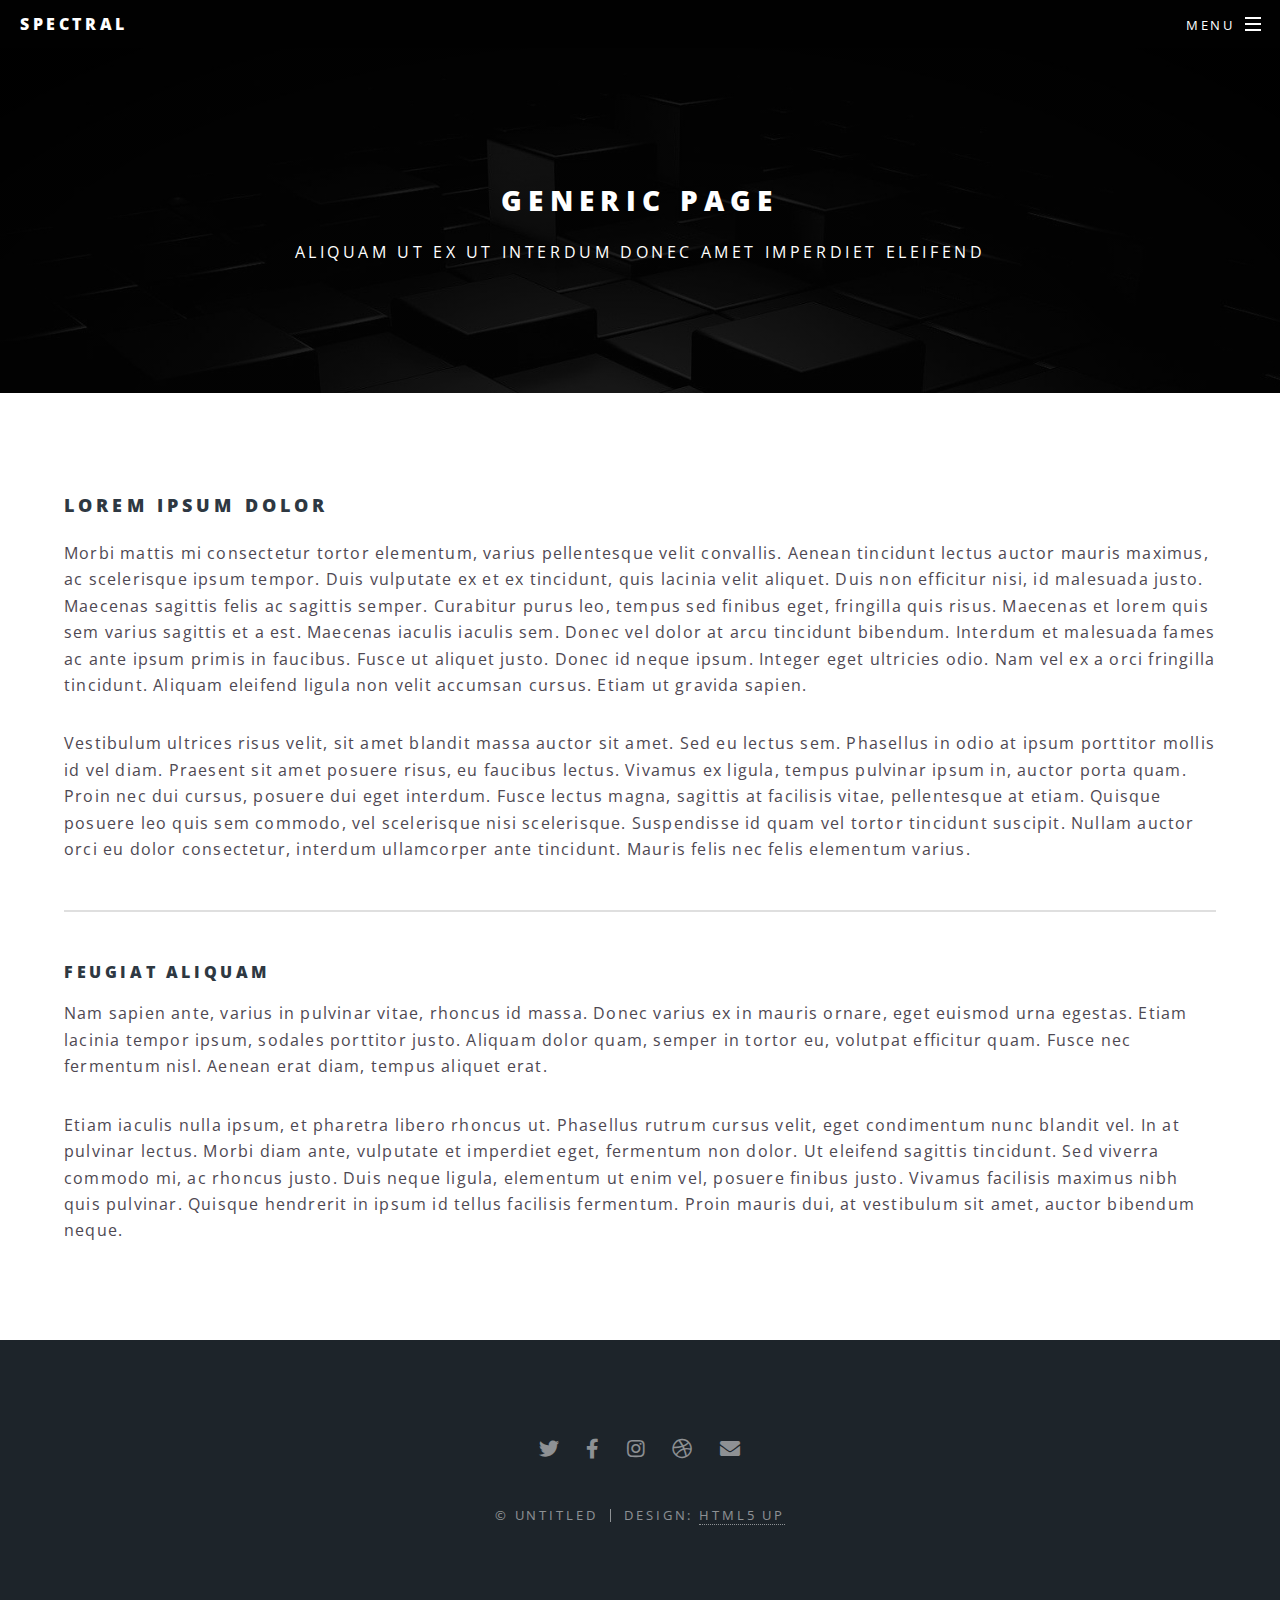
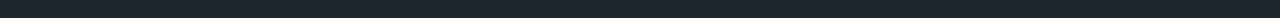
<file: generic.html>
<!DOCTYPE HTML>
<!--
	Spectral by HTML5 UP
	html5up.net | @ajlkn
	Free for personal and commercial use under the CCA 3.0 license (html5up.net/license)
-->
<html>
	<head>
		<title>Generic - Spectral by HTML5 UP</title>
		<meta charset="utf-8" />
		<meta name="viewport" content="width=device-width, initial-scale=1, user-scalable=no" />
		<link rel="stylesheet" href="assets/css/main.css" />
		<noscript><link rel="stylesheet" href="assets/css/noscript.css" /></noscript>
	</head>
	<body class="is-preload">

		<!-- Page Wrapper -->
			<div id="page-wrapper">

				<!-- Header -->
					<header id="header">
						<h1><a href="index.html">Spectral</a></h1>
						<nav id="nav">
							<ul>
								<li class="special">
									<a href="#menu" class="menuToggle"><span>Menu</span></a>
									<div id="menu">
										<ul>
											<li><a href="index.html">Home</a></li>
											<li><a href="generic.html">Generic</a></li>
											<li><a href="elements.html">Elements</a></li>
											<li><a href="#">Sign Up</a></li>
											<li><a href="#">Log In</a></li>
										</ul>
									</div>
								</li>
							</ul>
						</nav>
					</header>

				<!-- Main -->
					<article id="main">
						<header>
							<h2>Generic Page</h2>
							<p>Aliquam ut ex ut interdum donec amet imperdiet eleifend</p>
						</header>
						<section class="wrapper style5">
							<div class="inner">

								<h3>Lorem ipsum dolor</h3>
								<p>Morbi mattis mi consectetur tortor elementum, varius pellentesque velit convallis. Aenean tincidunt lectus auctor mauris maximus, ac scelerisque ipsum tempor. Duis vulputate ex et ex tincidunt, quis lacinia velit aliquet. Duis non efficitur nisi, id malesuada justo. Maecenas sagittis felis ac sagittis semper. Curabitur purus leo, tempus sed finibus eget, fringilla quis risus. Maecenas et lorem quis sem varius sagittis et a est. Maecenas iaculis iaculis sem. Donec vel dolor at arcu tincidunt bibendum. Interdum et malesuada fames ac ante ipsum primis in faucibus. Fusce ut aliquet justo. Donec id neque ipsum. Integer eget ultricies odio. Nam vel ex a orci fringilla tincidunt. Aliquam eleifend ligula non velit accumsan cursus. Etiam ut gravida sapien.</p>

								<p>Vestibulum ultrices risus velit, sit amet blandit massa auctor sit amet. Sed eu lectus sem. Phasellus in odio at ipsum porttitor mollis id vel diam. Praesent sit amet posuere risus, eu faucibus lectus. Vivamus ex ligula, tempus pulvinar ipsum in, auctor porta quam. Proin nec dui cursus, posuere dui eget interdum. Fusce lectus magna, sagittis at facilisis vitae, pellentesque at etiam. Quisque posuere leo quis sem commodo, vel scelerisque nisi scelerisque. Suspendisse id quam vel tortor tincidunt suscipit. Nullam auctor orci eu dolor consectetur, interdum ullamcorper ante tincidunt. Mauris felis nec felis elementum varius.</p>

								<hr />

								<h4>Feugiat aliquam</h4>
								<p>Nam sapien ante, varius in pulvinar vitae, rhoncus id massa. Donec varius ex in mauris ornare, eget euismod urna egestas. Etiam lacinia tempor ipsum, sodales porttitor justo. Aliquam dolor quam, semper in tortor eu, volutpat efficitur quam. Fusce nec fermentum nisl. Aenean erat diam, tempus aliquet erat.</p>

								<p>Etiam iaculis nulla ipsum, et pharetra libero rhoncus ut. Phasellus rutrum cursus velit, eget condimentum nunc blandit vel. In at pulvinar lectus. Morbi diam ante, vulputate et imperdiet eget, fermentum non dolor. Ut eleifend sagittis tincidunt. Sed viverra commodo mi, ac rhoncus justo. Duis neque ligula, elementum ut enim vel, posuere finibus justo. Vivamus facilisis maximus nibh quis pulvinar. Quisque hendrerit in ipsum id tellus facilisis fermentum. Proin mauris dui, at vestibulum sit amet, auctor bibendum neque.</p>

							</div>
						</section>
					</article>

				<!-- Footer -->
					<footer id="footer">
						<ul class="icons">
							<li><a href="#" class="icon brands fa-twitter"><span class="label">Twitter</span></a></li>
							<li><a href="#" class="icon brands fa-facebook-f"><span class="label">Facebook</span></a></li>
							<li><a href="#" class="icon brands fa-instagram"><span class="label">Instagram</span></a></li>
							<li><a href="#" class="icon brands fa-dribbble"><span class="label">Dribbble</span></a></li>
							<li><a href="#" class="icon solid fa-envelope"><span class="label">Email</span></a></li>
						</ul>
						<ul class="copyright">
							<li>&copy; Untitled</li><li>Design: <a href="http://html5up.net">HTML5 UP</a></li>
						</ul>
					</footer>

			</div>

		<!-- Scripts -->
			<script src="assets/js/jquery.min.js"></script>
			<script src="assets/js/jquery.scrollex.min.js"></script>
			<script src="assets/js/jquery.scrolly.min.js"></script>
			<script src="assets/js/browser.min.js"></script>
			<script src="assets/js/breakpoints.min.js"></script>
			<script src="assets/js/util.js"></script>
			<script src="assets/js/main.js"></script>

	</body>
</html>
</file>
<file: assets/css/noscript.css>
/*
	Spectral by HTML5 UP
	html5up.net | @ajlkn
	Free for personal and commercial use under the CCA 3.0 license (html5up.net/license)
*/

/* Banner */

	body.is-preload #banner h2 {
		-moz-transform: none;
		-webkit-transform: none;
		-ms-transform: none;
		transform: none;
		opacity: 1;
	}

		body.is-preload #banner h2:before, body.is-preload #banner h2:after {
			width: 100%;
		}

	body.is-preload #banner .more {
		-moz-transform: none;
		-webkit-transform: none;
		-ms-transform: none;
		transform: none;
		opacity: 1;
	}

	body.is-preload #banner:after {
		opacity: 0;
	}
</file>
<file: assets/css/main.css>
@import url(fontawesome-all.min.css);
@import url("https://fonts.googleapis.com/css?family=Open+Sans:400,400italic,600,600italic,800,800italic");

/*
	Spectral by HTML5 UP
	html5up.net | @ajlkn
	Free for personal and commercial use under the CCA 3.0 license (html5up.net/license)
*/

html, body, div, span, applet, object,
iframe, h1, h2, h3, h4, h5, h6, p, blockquote,
pre, a, abbr, acronym, address, big, cite,
code, del, dfn, em, img, ins, kbd, q, s, samp,
small, strike, strong, sub, sup, tt, var, b,
u, i, center, dl, dt, dd, ol, ul, li, fieldset,
form, label, legend, table, caption, tbody,
tfoot, thead, tr, th, td, article, aside,
canvas, details, embed, figure, figcaption,
footer, header, hgroup, menu, nav, output, ruby,
section, summary, time, mark, audio, video {
	margin: 0;
	padding: 0;
	border: 0;
	font-size: 100%;
	font: inherit;
	vertical-align: baseline;}

article, aside, details, figcaption, figure,
footer, header, hgroup, menu, nav, section {
	display: block;}

body {
	line-height: 1;
}

ol, ul {
	list-style: none;
}

blockquote, q {
	quotes: none;
}

	blockquote:before, blockquote:after, q:before, q:after {
		content: '';
		content: none;
	}

table {
	border-collapse: collapse;
	border-spacing: 0;
}

body {
	-webkit-text-size-adjust: none;
}

mark {
	background-color: transparent;
	color: inherit;
}

input::-moz-focus-inner {
	border: 0;
	padding: 0;
}

input, select, textarea {
	-moz-appearance: none;
	-webkit-appearance: none;
	-ms-appearance: none;
	appearance: none;
}

/* Basic */

	@-ms-viewport {
		width: device-width;
	}

	html {
		box-sizing: border-box;
	}

	*, *:before, *:after {
		box-sizing: inherit;
	}

	body {
		background: #2e3842;
	}

		body.is-preload *, body.is-preload *:before, body.is-preload *:after {
			-moz-animation: none !important;
			-webkit-animation: none !important;
			-ms-animation: none !important;
			animation: none !important;
			-moz-transition: none !important;
			-webkit-transition: none !important;
			-ms-transition: none !important;
			transition: none !important;
		}

	body, input, select, textarea {
		color: #fff;
		font-family: "Open Sans", Helvetica, sans-serif;
		font-size: 15pt;
		font-weight: 400;
		letter-spacing: 0.075em;
		line-height: 1.65em;
	}

		@media screen and (max-width: 1680px) {

			body, input, select, textarea {
				font-size: 13pt;
			}

		}

		@media screen and (max-width: 1280px) {

			body, input, select, textarea {
				font-size: 12pt;
			}

		}

		@media screen and (max-width: 736px) {

			body, input, select, textarea {
				font-size: 11pt;
				letter-spacing: 0.0375em;
			}

		}

	a {
		-moz-transition: color 0.2s ease, border-bottom-color 0.2s ease;
		-webkit-transition: color 0.2s ease, border-bottom-color 0.2s ease;
		-ms-transition: color 0.2s ease, border-bottom-color 0.2s ease;
		transition: color 0.2s ease, border-bottom-color 0.2s ease;
		border-bottom: dotted 1px;
		color: inherit;
		text-decoration: none;
	}

		a:hover {
			border-bottom-color: transparent;
		}

	strong, b {
		color: #fff;
		font-weight: 600;
	}

	em, i {
		font-style: italic;
	}

	p {
		margin: 0 0 2em 0;
	}

	h1, h2, h3, h4, h5, h6 {
		color: #fff;
		font-weight: 800;
		letter-spacing: 0.225em;
		line-height: 1em;
		margin: 0 0 1em 0;
		text-transform: uppercase;
	}

		h1 a, h2 a, h3 a, h4 a, h5 a, h6 a {
			color: inherit;
			text-decoration: none;
		}

	h2 {
		font-size: 1.35em;
		line-height: 1.75em;
	}

		@media screen and (max-width: 736px) {

			h2 {
				font-size: 1.1em;
				line-height: 1.65em;
			}

		}

	h3 {
		font-size: 1.15em;
		line-height: 1.75em;
	}

		@media screen and (max-width: 736px) {

			h3 {
				font-size: 1em;
				line-height: 1.65em;
			}

		}

	h4 {
		font-size: 1em;
		line-height: 1.5em;
	}

	h5 {
		font-size: 0.8em;
		line-height: 1.5em;
	}

	h6 {
		font-size: 0.7em;
		line-height: 1.5em;
	}

	sub {
		font-size: 0.8em;
		position: relative;
		top: 0.5em;
	}

	sup {
		font-size: 0.8em;
		position: relative;
		top: -0.5em;
	}

	hr {
		border: 0;
		border-bottom: solid 2px #fff;
		margin: 3em 0;
	}

		hr.major {
			margin: 4.5em 0;
		}

	blockquote {
		border-left: solid 4px #fff;
		font-style: italic;
		margin: 0 0 2em 0;
		padding: 0.5em 0 0.5em 2em;
	}

	code {
		background: rgba(144, 144, 144, 0.25);
		border-radius: 3px;
		font-family: "Courier New", monospace;
		font-size: 0.9em;
		letter-spacing: 0;
		margin: 0 0.25em;
		padding: 0.25em 0.65em;
	}

	pre {
		-webkit-overflow-scrolling: touch;
		font-family: "Courier New", monospace;
		font-size: 0.9em;
		margin: 0 0 2em 0;
	}

		pre code {
			display: block;
			line-height: 1.75em;
			padding: 1em 1.5em;
			overflow-x: auto;
		}

	.align-left {
		text-align: left;
	}

	.align-center {
		text-align: center;
	}

	.align-right {
		text-align: right;
	}

/* Row */

	.row {
		display: flex;
		flex-wrap: wrap;
		box-sizing: border-box;
		align-items: stretch;
	}

		.row > * {
			box-sizing: border-box;
		}

		.row.gtr-uniform > * > :last-child {
			margin-bottom: 0;
		}

		.row.aln-left {
			justify-content: flex-start;
		}

		.row.aln-center {
			justify-content: center;
		}

		.row.aln-right {
			justify-content: flex-end;
		}

		.row.aln-top {
			align-items: flex-start;
		}

		.row.aln-middle {
			align-items: center;
		}

		.row.aln-bottom {
			align-items: flex-end;
		}

		.row > .imp {
			order: -1;
		}

		.row > .col-1 {
			width: 8.33333%;
		}

		.row > .off-1 {
			margin-left: 8.33333%;
		}

		.row > .col-2 {
			width: 16.66667%;
		}

		.row > .off-2 {
			margin-left: 16.66667%;
		}

		.row > .col-3 {
			width: 25%;
		}

		.row > .off-3 {
			margin-left: 25%;
		}

		.row > .col-4 {
			width: 33.33333%;
		}

		.row > .off-4 {
			margin-left: 33.33333%;
		}

		.row > .col-5 {
			width: 41.66667%;
		}

		.row > .off-5 {
			margin-left: 41.66667%;
		}

		.row > .col-6 {
			width: 50%;
		}

		.row > .off-6 {
			margin-left: 50%;
		}

		.row > .col-7 {
			width: 58.33333%;
		}

		.row > .off-7 {
			margin-left: 58.33333%;
		}

		.row > .col-8 {
			width: 66.66667%;
		}

		.row > .off-8 {
			margin-left: 66.66667%;
		}

		.row > .col-9 {
			width: 75%;
		}

		.row > .off-9 {
			margin-left: 75%;
		}

		.row > .col-10 {
			width: 83.33333%;
		}

		.row > .off-10 {
			margin-left: 83.33333%;
		}

		.row > .col-11 {
			width: 91.66667%;
		}

		.row > .off-11 {
			margin-left: 91.66667%;
		}

		.row > .col-12 {
			width: 100%;
		}

		.row > .off-12 {
			margin-left: 100%;
		}

		.row.gtr-0 {
			margin-top: 0;
			margin-left: 0em;
		}

			.row.gtr-0 > * {
				padding: 0 0 0 0em;
			}

			.row.gtr-0.gtr-uniform {
				margin-top: 0em;
			}

				.row.gtr-0.gtr-uniform > * {
					padding-top: 0em;
				}

		.row.gtr-25 {
			margin-top: 0;
			margin-left: -0.375em;
		}

			.row.gtr-25 > * {
				padding: 0 0 0 0.375em;
			}

			.row.gtr-25.gtr-uniform {
				margin-top: -0.375em;
			}

				.row.gtr-25.gtr-uniform > * {
					padding-top: 0.375em;
				}

		.row.gtr-50 {
			margin-top: 0;
			margin-left: -0.75em;
		}

			.row.gtr-50 > * {
				padding: 0 0 0 0.75em;
			}

			.row.gtr-50.gtr-uniform {
				margin-top: -0.75em;
			}

				.row.gtr-50.gtr-uniform > * {
					padding-top: 0.75em;
				}

		.row {
			margin-top: 0;
			margin-left: -1.5em;
		}

			.row > * {
				padding: 0 0 0 1.5em;
			}

			.row.gtr-uniform {
				margin-top: -1.5em;
			}

				.row.gtr-uniform > * {
					padding-top: 1.5em;
				}

		.row.gtr-150 {
			margin-top: 0;
			margin-left: -2.25em;
		}

			.row.gtr-150 > * {
				padding: 0 0 0 2.25em;
			}

			.row.gtr-150.gtr-uniform {
				margin-top: -2.25em;
			}

				.row.gtr-150.gtr-uniform > * {
					padding-top: 2.25em;
				}

		.row.gtr-200 {
			margin-top: 0;
			margin-left: -3em;
		}

			.row.gtr-200 > * {
				padding: 0 0 0 3em;
			}

			.row.gtr-200.gtr-uniform {
				margin-top: -3em;
			}

				.row.gtr-200.gtr-uniform > * {
					padding-top: 3em;
				}

		@media screen and (max-width: 1680px) {

			.row {
				display: flex;
				flex-wrap: wrap;
				box-sizing: border-box;
				align-items: stretch;
			}

				.row > * {
					box-sizing: border-box;
				}

				.row.gtr-uniform > * > :last-child {
					margin-bottom: 0;
				}

				.row.aln-left {
					justify-content: flex-start;
				}

				.row.aln-center {
					justify-content: center;
				}

				.row.aln-right {
					justify-content: flex-end;
				}

				.row.aln-top {
					align-items: flex-start;
				}

				.row.aln-middle {
					align-items: center;
				}

				.row.aln-bottom {
					align-items: flex-end;
				}

				.row > .imp-xlarge {
					order: -1;
				}

				.row > .col-1-xlarge {
					width: 8.33333%;
				}

				.row > .off-1-xlarge {
					margin-left: 8.33333%;
				}

				.row > .col-2-xlarge {
					width: 16.66667%;
				}

				.row > .off-2-xlarge {
					margin-left: 16.66667%;
				}

				.row > .col-3-xlarge {
					width: 25%;
				}

				.row > .off-3-xlarge {
					margin-left: 25%;
				}

				.row > .col-4-xlarge {
					width: 33.33333%;
				}

				.row > .off-4-xlarge {
					margin-left: 33.33333%;
				}

				.row > .col-5-xlarge {
					width: 41.66667%;
				}

				.row > .off-5-xlarge {
					margin-left: 41.66667%;
				}

				.row > .col-6-xlarge {
					width: 50%;
				}

				.row > .off-6-xlarge {
					margin-left: 50%;
				}

				.row > .col-7-xlarge {
					width: 58.33333%;
				}

				.row > .off-7-xlarge {
					margin-left: 58.33333%;
				}

				.row > .col-8-xlarge {
					width: 66.66667%;
				}

				.row > .off-8-xlarge {
					margin-left: 66.66667%;
				}

				.row > .col-9-xlarge {
					width: 75%;
				}

				.row > .off-9-xlarge {
					margin-left: 75%;
				}

				.row > .col-10-xlarge {
					width: 83.33333%;
				}

				.row > .off-10-xlarge {
					margin-left: 83.33333%;
				}

				.row > .col-11-xlarge {
					width: 91.66667%;
				}

				.row > .off-11-xlarge {
					margin-left: 91.66667%;
				}

				.row > .col-12-xlarge {
					width: 100%;
				}

				.row > .off-12-xlarge {
					margin-left: 100%;
				}

				.row.gtr-0 {
					margin-top: 0;
					margin-left: 0em;
				}

					.row.gtr-0 > * {
						padding: 0 0 0 0em;
					}

					.row.gtr-0.gtr-uniform {
						margin-top: 0em;
					}

						.row.gtr-0.gtr-uniform > * {
							padding-top: 0em;
						}

				.row.gtr-25 {
					margin-top: 0;
					margin-left: -0.375em;
				}

					.row.gtr-25 > * {
						padding: 0 0 0 0.375em;
					}

					.row.gtr-25.gtr-uniform {
						margin-top: -0.375em;
					}

						.row.gtr-25.gtr-uniform > * {
							padding-top: 0.375em;
						}

				.row.gtr-50 {
					margin-top: 0;
					margin-left: -0.75em;
				}

					.row.gtr-50 > * {
						padding: 0 0 0 0.75em;
					}

					.row.gtr-50.gtr-uniform {
						margin-top: -0.75em;
					}

						.row.gtr-50.gtr-uniform > * {
							padding-top: 0.75em;
						}

				.row {
					margin-top: 0;
					margin-left: -1.5em;
				}

					.row > * {
						padding: 0 0 0 1.5em;
					}

					.row.gtr-uniform {
						margin-top: -1.5em;
					}

						.row.gtr-uniform > * {
							padding-top: 1.5em;
						}

				.row.gtr-150 {
					margin-top: 0;
					margin-left: -2.25em;
				}

					.row.gtr-150 > * {
						padding: 0 0 0 2.25em;
					}

					.row.gtr-150.gtr-uniform {
						margin-top: -2.25em;
					}

						.row.gtr-150.gtr-uniform > * {
							padding-top: 2.25em;
						}

				.row.gtr-200 {
					margin-top: 0;
					margin-left: -3em;
				}

					.row.gtr-200 > * {
						padding: 0 0 0 3em;
					}

					.row.gtr-200.gtr-uniform {
						margin-top: -3em;
					}

						.row.gtr-200.gtr-uniform > * {
							padding-top: 3em;
						}

		}

		@media screen and (max-width: 1280px) {

			.row {
				display: flex;
				flex-wrap: wrap;
				box-sizing: border-box;
				align-items: stretch;
			}

				.row > * {
					box-sizing: border-box;
				}

				.row.gtr-uniform > * > :last-child {
					margin-bottom: 0;
				}

				.row.aln-left {
					justify-content: flex-start;
				}

				.row.aln-center {
					justify-content: center;
				}

				.row.aln-right {
					justify-content: flex-end;
				}

				.row.aln-top {
					align-items: flex-start;
				}

				.row.aln-middle {
					align-items: center;
				}

				.row.aln-bottom {
					align-items: flex-end;
				}

				.row > .imp-large {
					order: -1;
				}

				.row > .col-1-large {
					width: 8.33333%;
				}

				.row > .off-1-large {
					margin-left: 8.33333%;
				}

				.row > .col-2-large {
					width: 16.66667%;
				}

				.row > .off-2-large {
					margin-left: 16.66667%;
				}

				.row > .col-3-large {
					width: 25%;
				}

				.row > .off-3-large {
					margin-left: 25%;
				}

				.row > .col-4-large {
					width: 33.33333%;
				}

				.row > .off-4-large {
					margin-left: 33.33333%;
				}

				.row > .col-5-large {
					width: 41.66667%;
				}

				.row > .off-5-large {
					margin-left: 41.66667%;
				}

				.row > .col-6-large {
					width: 50%;
				}

				.row > .off-6-large {
					margin-left: 50%;
				}

				.row > .col-7-large {
					width: 58.33333%;
				}

				.row > .off-7-large {
					margin-left: 58.33333%;
				}

				.row > .col-8-large {
					width: 66.66667%;
				}

				.row > .off-8-large {
					margin-left: 66.66667%;
				}

				.row > .col-9-large {
					width: 75%;
				}

				.row > .off-9-large {
					margin-left: 75%;
				}

				.row > .col-10-large {
					width: 83.33333%;
				}

				.row > .off-10-large {
					margin-left: 83.33333%;
				}

				.row > .col-11-large {
					width: 91.66667%;
				}

				.row > .off-11-large {
					margin-left: 91.66667%;
				}

				.row > .col-12-large {
					width: 100%;
				}

				.row > .off-12-large {
					margin-left: 100%;
				}

				.row.gtr-0 {
					margin-top: 0;
					margin-left: 0em;
				}

					.row.gtr-0 > * {
						padding: 0 0 0 0em;
					}

					.row.gtr-0.gtr-uniform {
						margin-top: 0em;
					}

						.row.gtr-0.gtr-uniform > * {
							padding-top: 0em;
						}

				.row.gtr-25 {
					margin-top: 0;
					margin-left: -0.375em;
				}

					.row.gtr-25 > * {
						padding: 0 0 0 0.375em;
					}

					.row.gtr-25.gtr-uniform {
						margin-top: -0.375em;
					}

						.row.gtr-25.gtr-uniform > * {
							padding-top: 0.375em;
						}

				.row.gtr-50 {
					margin-top: 0;
					margin-left: -0.75em;
				}

					.row.gtr-50 > * {
						padding: 0 0 0 0.75em;
					}

					.row.gtr-50.gtr-uniform {
						margin-top: -0.75em;
					}

						.row.gtr-50.gtr-uniform > * {
							padding-top: 0.75em;
						}

				.row {
					margin-top: 0;
					margin-left: -1.5em;
				}

					.row > * {
						padding: 0 0 0 1.5em;
					}

					.row.gtr-uniform {
						margin-top: -1.5em;
					}

						.row.gtr-uniform > * {
							padding-top: 1.5em;
						}

				.row.gtr-150 {
					margin-top: 0;
					margin-left: -2.25em;
				}

					.row.gtr-150 > * {
						padding: 0 0 0 2.25em;
					}

					.row.gtr-150.gtr-uniform {
						margin-top: -2.25em;
					}

						.row.gtr-150.gtr-uniform > * {
							padding-top: 2.25em;
						}

				.row.gtr-200 {
					margin-top: 0;
					margin-left: -3em;
				}

					.row.gtr-200 > * {
						padding: 0 0 0 3em;
					}

					.row.gtr-200.gtr-uniform {
						margin-top: -3em;
					}

						.row.gtr-200.gtr-uniform > * {
							padding-top: 3em;
						}

		}

		@media screen and (max-width: 980px) {

			.row {
				display: flex;
				flex-wrap: wrap;
				box-sizing: border-box;
				align-items: stretch;
			}

				.row > * {
					box-sizing: border-box;
				}

				.row.gtr-uniform > * > :last-child {
					margin-bottom: 0;
				}

				.row.aln-left {
					justify-content: flex-start;
				}

				.row.aln-center {
					justify-content: center;
				}

				.row.aln-right {
					justify-content: flex-end;
				}

				.row.aln-top {
					align-items: flex-start;
				}

				.row.aln-middle {
					align-items: center;
				}

				.row.aln-bottom {
					align-items: flex-end;
				}

				.row > .imp-medium {
					order: -1;
				}

				.row > .col-1-medium {
					width: 8.33333%;
				}

				.row > .off-1-medium {
					margin-left: 8.33333%;
				}

				.row > .col-2-medium {
					width: 16.66667%;
				}

				.row > .off-2-medium {
					margin-left: 16.66667%;
				}

				.row > .col-3-medium {
					width: 25%;
				}

				.row > .off-3-medium {
					margin-left: 25%;
				}

				.row > .col-4-medium {
					width: 33.33333%;
				}

				.row > .off-4-medium {
					margin-left: 33.33333%;
				}

				.row > .col-5-medium {
					width: 41.66667%;
				}

				.row > .off-5-medium {
					margin-left: 41.66667%;
				}

				.row > .col-6-medium {
					width: 50%;
				}

				.row > .off-6-medium {
					margin-left: 50%;
				}

				.row > .col-7-medium {
					width: 58.33333%;
				}

				.row > .off-7-medium {
					margin-left: 58.33333%;
				}

				.row > .col-8-medium {
					width: 66.66667%;
				}

				.row > .off-8-medium {
					margin-left: 66.66667%;
				}

				.row > .col-9-medium {
					width: 75%;
				}

				.row > .off-9-medium {
					margin-left: 75%;
				}

				.row > .col-10-medium {
					width: 83.33333%;
				}

				.row > .off-10-medium {
					margin-left: 83.33333%;
				}

				.row > .col-11-medium {
					width: 91.66667%;
				}

				.row > .off-11-medium {
					margin-left: 91.66667%;
				}

				.row > .col-12-medium {
					width: 100%;
				}

				.row > .off-12-medium {
					margin-left: 100%;
				}

				.row.gtr-0 {
					margin-top: 0;
					margin-left: 0em;
				}

					.row.gtr-0 > * {
						padding: 0 0 0 0em;
					}

					.row.gtr-0.gtr-uniform {
						margin-top: 0em;
					}

						.row.gtr-0.gtr-uniform > * {
							padding-top: 0em;
						}

				.row.gtr-25 {
					margin-top: 0;
					margin-left: -0.375em;
				}

					.row.gtr-25 > * {
						padding: 0 0 0 0.375em;
					}

					.row.gtr-25.gtr-uniform {
						margin-top: -0.375em;
					}

						.row.gtr-25.gtr-uniform > * {
							padding-top: 0.375em;
						}

				.row.gtr-50 {
					margin-top: 0;
					margin-left: -0.75em;
				}

					.row.gtr-50 > * {
						padding: 0 0 0 0.75em;
					}

					.row.gtr-50.gtr-uniform {
						margin-top: -0.75em;
					}

						.row.gtr-50.gtr-uniform > * {
							padding-top: 0.75em;
						}

				.row {
					margin-top: 0;
					margin-left: -1.5em;
				}

					.row > * {
						padding: 0 0 0 1.5em;
					}

					.row.gtr-uniform {
						margin-top: -1.5em;
					}

						.row.gtr-uniform > * {
							padding-top: 1.5em;
						}

				.row.gtr-150 {
					margin-top: 0;
					margin-left: -2.25em;
				}

					.row.gtr-150 > * {
						padding: 0 0 0 2.25em;
					}

					.row.gtr-150.gtr-uniform {
						margin-top: -2.25em;
					}

						.row.gtr-150.gtr-uniform > * {
							padding-top: 2.25em;
						}

				.row.gtr-200 {
					margin-top: 0;
					margin-left: -3em;
				}

					.row.gtr-200 > * {
						padding: 0 0 0 3em;
					}

					.row.gtr-200.gtr-uniform {
						margin-top: -3em;
					}

						.row.gtr-200.gtr-uniform > * {
							padding-top: 3em;
						}

		}

		@media screen and (max-width: 736px) {

			.row {
				display: flex;
				flex-wrap: wrap;
				box-sizing: border-box;
				align-items: stretch;
			}

				.row > * {
					box-sizing: border-box;
				}

				.row.gtr-uniform > * > :last-child {
					margin-bottom: 0;
				}

				.row.aln-left {
					justify-content: flex-start;
				}

				.row.aln-center {
					justify-content: center;
				}

				.row.aln-right {
					justify-content: flex-end;
				}

				.row.aln-top {
					align-items: flex-start;
				}

				.row.aln-middle {
					align-items: center;
				}

				.row.aln-bottom {
					align-items: flex-end;
				}

				.row > .imp-small {
					order: -1;
				}

				.row > .col-1-small {
					width: 8.33333%;
				}

				.row > .off-1-small {
					margin-left: 8.33333%;
				}

				.row > .col-2-small {
					width: 16.66667%;
				}

				.row > .off-2-small {
					margin-left: 16.66667%;
				}

				.row > .col-3-small {
					width: 25%;
				}

				.row > .off-3-small {
					margin-left: 25%;
				}

				.row > .col-4-small {
					width: 33.33333%;
				}

				.row > .off-4-small {
					margin-left: 33.33333%;
				}

				.row > .col-5-small {
					width: 41.66667%;
				}

				.row > .off-5-small {
					margin-left: 41.66667%;
				}

				.row > .col-6-small {
					width: 50%;
				}

				.row > .off-6-small {
					margin-left: 50%;
				}

				.row > .col-7-small {
					width: 58.33333%;
				}

				.row > .off-7-small {
					margin-left: 58.33333%;
				}

				.row > .col-8-small {
					width: 66.66667%;
				}

				.row > .off-8-small {
					margin-left: 66.66667%;
				}

				.row > .col-9-small {
					width: 75%;
				}

				.row > .off-9-small {
					margin-left: 75%;
				}

				.row > .col-10-small {
					width: 83.33333%;
				}

				.row > .off-10-small {
					margin-left: 83.33333%;
				}

				.row > .col-11-small {
					width: 91.66667%;
				}

				.row > .off-11-small {
					margin-left: 91.66667%;
				}

				.row > .col-12-small {
					width: 100%;
				}

				.row > .off-12-small {
					margin-left: 100%;
				}

				.row.gtr-0 {
					margin-top: 0;
					margin-left: 0em;
				}

					.row.gtr-0 > * {
						padding: 0 0 0 0em;
					}

					.row.gtr-0.gtr-uniform {
						margin-top: 0em;
					}

						.row.gtr-0.gtr-uniform > * {
							padding-top: 0em;
						}

				.row.gtr-25 {
					margin-top: 0;
					margin-left: -0.375em;
				}

					.row.gtr-25 > * {
						padding: 0 0 0 0.375em;
					}

					.row.gtr-25.gtr-uniform {
						margin-top: -0.375em;
					}

						.row.gtr-25.gtr-uniform > * {
							padding-top: 0.375em;
						}

				.row.gtr-50 {
					margin-top: 0;
					margin-left: -0.75em;
				}

					.row.gtr-50 > * {
						padding: 0 0 0 0.75em;
					}

					.row.gtr-50.gtr-uniform {
						margin-top: -0.75em;
					}

						.row.gtr-50.gtr-uniform > * {
							padding-top: 0.75em;
						}

				.row {
					margin-top: 0;
					margin-left: -1.5em;
				}

					.row > * {
						padding: 0 0 0 1.5em;
					}

					.row.gtr-uniform {
						margin-top: -1.5em;
					}

						.row.gtr-uniform > * {
							padding-top: 1.5em;
						}

				.row.gtr-150 {
					margin-top: 0;
					margin-left: -2.25em;
				}

					.row.gtr-150 > * {
						padding: 0 0 0 2.25em;
					}

					.row.gtr-150.gtr-uniform {
						margin-top: -2.25em;
					}

						.row.gtr-150.gtr-uniform > * {
							padding-top: 2.25em;
						}

				.row.gtr-200 {
					margin-top: 0;
					margin-left: -3em;
				}

					.row.gtr-200 > * {
						padding: 0 0 0 3em;
					}

					.row.gtr-200.gtr-uniform {
						margin-top: -3em;
					}

						.row.gtr-200.gtr-uniform > * {
							padding-top: 3em;
						}

		}

		@media screen and (max-width: 480px) {

			.row {
				display: flex;
				flex-wrap: wrap;
				box-sizing: border-box;
				align-items: stretch;
			}

				.row > * {
					box-sizing: border-box;
				}

				.row.gtr-uniform > * > :last-child {
					margin-bottom: 0;
				}

				.row.aln-left {
					justify-content: flex-start;
				}

				.row.aln-center {
					justify-content: center;
				}

				.row.aln-right {
					justify-content: flex-end;
				}

				.row.aln-top {
					align-items: flex-start;
				}

				.row.aln-middle {
					align-items: center;
				}

				.row.aln-bottom {
					align-items: flex-end;
				}

				.row > .imp-xsmall {
					order: -1;
				}

				.row > .col-1-xsmall {
					width: 8.33333%;
				}

				.row > .off-1-xsmall {
					margin-left: 8.33333%;
				}

				.row > .col-2-xsmall {
					width: 16.66667%;
				}

				.row > .off-2-xsmall {
					margin-left: 16.66667%;
				}

				.row > .col-3-xsmall {
					width: 25%;
				}

				.row > .off-3-xsmall {
					margin-left: 25%;
				}

				.row > .col-4-xsmall {
					width: 33.33333%;
				}

				.row > .off-4-xsmall {
					margin-left: 33.33333%;
				}

				.row > .col-5-xsmall {
					width: 41.66667%;
				}

				.row > .off-5-xsmall {
					margin-left: 41.66667%;
				}

				.row > .col-6-xsmall {
					width: 50%;
				}

				.row > .off-6-xsmall {
					margin-left: 50%;
				}

				.row > .col-7-xsmall {
					width: 58.33333%;
				}

				.row > .off-7-xsmall {
					margin-left: 58.33333%;
				}

				.row > .col-8-xsmall {
					width: 66.66667%;
				}

				.row > .off-8-xsmall {
					margin-left: 66.66667%;
				}

				.row > .col-9-xsmall {
					width: 75%;
				}

				.row > .off-9-xsmall {
					margin-left: 75%;
				}

				.row > .col-10-xsmall {
					width: 83.33333%;
				}

				.row > .off-10-xsmall {
					margin-left: 83.33333%;
				}

				.row > .col-11-xsmall {
					width: 91.66667%;
				}

				.row > .off-11-xsmall {
					margin-left: 91.66667%;
				}

				.row > .col-12-xsmall {
					width: 100%;
				}

				.row > .off-12-xsmall {
					margin-left: 100%;
				}

				.row.gtr-0 {
					margin-top: 0;
					margin-left: 0em;
				}

					.row.gtr-0 > * {
						padding: 0 0 0 0em;
					}

					.row.gtr-0.gtr-uniform {
						margin-top: 0em;
					}

						.row.gtr-0.gtr-uniform > * {
							padding-top: 0em;
						}

				.row.gtr-25 {
					margin-top: 0;
					margin-left: -0.375em;
				}

					.row.gtr-25 > * {
						padding: 0 0 0 0.375em;
					}

					.row.gtr-25.gtr-uniform {
						margin-top: -0.375em;
					}

						.row.gtr-25.gtr-uniform > * {
							padding-top: 0.375em;
						}

				.row.gtr-50 {
					margin-top: 0;
					margin-left: -0.75em;
				}

					.row.gtr-50 > * {
						padding: 0 0 0 0.75em;
					}

					.row.gtr-50.gtr-uniform {
						margin-top: -0.75em;
					}

						.row.gtr-50.gtr-uniform > * {
							padding-top: 0.75em;
						}

				.row {
					margin-top: 0;
					margin-left: -1.5em;
				}

					.row > * {
						padding: 0 0 0 1.5em;
					}

					.row.gtr-uniform {
						margin-top: -1.5em;
					}

						.row.gtr-uniform > * {
							padding-top: 1.5em;
						}

				.row.gtr-150 {
					margin-top: 0;
					margin-left: -2.25em;
				}

					.row.gtr-150 > * {
						padding: 0 0 0 2.25em;
					}

					.row.gtr-150.gtr-uniform {
						margin-top: -2.25em;
					}

						.row.gtr-150.gtr-uniform > * {
							padding-top: 2.25em;
						}

				.row.gtr-200 {
					margin-top: 0;
					margin-left: -3em;
				}

					.row.gtr-200 > * {
						padding: 0 0 0 3em;
					}

					.row.gtr-200.gtr-uniform {
						margin-top: -3em;
					}

						.row.gtr-200.gtr-uniform > * {
							padding-top: 3em;
						}

		}

/* Section/Article */

	section.special, article.special {
		text-align: center;
	}

	header p {
		color: rgba(255, 255, 255, 0.5);
		position: relative;
		top: -0.25em;
	}

	header h3 + p {
		font-size: 1.1em;
	}

	header h4 + p,
	header h5 + p,
	header h6 + p {
		font-size: 0.9em;
	}

	header.major {
		margin: 0 0 3.5em 0;
	}

		header.major h2, header.major h3, header.major h4, header.major h5, header.major h6 {
			border-bottom: solid 2px #fff;
			display: inline-block;
			padding-bottom: 1em;
			position: relative;
		}

			header.major h2:after, header.major h3:after, header.major h4:after, header.major h5:after, header.major h6:after {
				content: '';
				display: block;
				height: 1px;
			}

		header.major p {
			color: #fff;
			top: 0;
		}

		@media screen and (max-width: 736px) {

			header.major {
				margin: 0 0 2em 0;
			}

		}

	@media screen and (max-width: 980px) {

		header br {
			display: none;
		}

	}

/* Form */

	form {
		margin: 0 0 2em 0;
	}

	label {
		color: #fff;
		display: block;
		font-size: 0.9em;
		font-weight: 600;
		margin: 0 0 1em 0;
	}

	input[type="text"],
	input[type="password"],
	input[type="email"],
	select,
	textarea {
		-moz-appearance: none;
		-webkit-appearance: none;
		-ms-appearance: none;
		appearance: none;
		background-color: rgba(144, 144, 144, 0.25);
		border-radius: 3px;
		border: none;
		color: inherit;
		display: block;
		outline: 0;
		padding: 0 1em;
		text-decoration: none;
		width: 100%;
	}

		input[type="text"]:invalid,
		input[type="password"]:invalid,
		input[type="email"]:invalid,
		select:invalid,
		textarea:invalid {
			box-shadow: none;
		}

		input[type="text"]:focus,
		input[type="password"]:focus,
		input[type="email"]:focus,
		select:focus,
		textarea:focus {
			box-shadow: 0 0 0 2px #21b2a6;
		}

	select {
		background-size: 1.25em;
		background-repeat: no-repeat;
		background-position: calc(100% - 1em) center;
		height: 2.75em;
		padding-right: 2.75em;
		text-overflow: ellipsis;
	}

		select:focus::-ms-value {
			background-color: transparent;
		}

		select::-ms-expand {
			display: none;
		}

	input[type="text"],
	input[type="password"],
	input[type="email"],
	select {
		height: 2.75em;
	}

	textarea {
		padding: 0.75em 1em;
	}

	input[type="checkbox"],
	input[type="radio"] {
		-moz-appearance: none;
		-webkit-appearance: none;
		-ms-appearance: none;
		appearance: none;
		display: block;
		float: left;
		margin-right: -2em;
		opacity: 0;
		width: 1em;
		z-index: -1;
	}

		input[type="checkbox"] + label,
		input[type="radio"] + label {
			text-decoration: none;
			color: #fff;
			cursor: pointer;
			display: inline-block;
			font-size: 1em;
			font-weight: 400;
			padding-left: 2.4em;
			padding-right: 0.75em;
			position: relative;
		}

			input[type="checkbox"] + label:before,
			input[type="radio"] + label:before {
				-moz-osx-font-smoothing: grayscale;
				-webkit-font-smoothing: antialiased;
				display: inline-block;
				font-style: normal;
				font-variant: normal;
				text-rendering: auto;
				line-height: 1;
				text-transform: none !important;
				font-family: 'Font Awesome 5 Free';
				font-weight: 900;
			}

			input[type="checkbox"] + label:before,
			input[type="radio"] + label:before {
				background: rgba(144, 144, 144, 0.25);
				border-radius: 3px;
				content: '';
				display: inline-block;
				font-size: 0.8em;
				height: 2.0625em;
				left: 0;
				line-height: 2.0625em;
				position: absolute;
				text-align: center;
				top: 0;
				width: 2.0625em;
			}

		input[type="checkbox"]:checked + label:before,
		input[type="radio"]:checked + label:before {
			background: #2e3842;
			color: #fff;
			content: '\f00c';
		}

		input[type="checkbox"]:focus + label:before,
		input[type="radio"]:focus + label:before {
			box-shadow: 0 0 0 2px #21b2a6;
		}

	input[type="checkbox"] + label:before {
		border-radius: 3px;
	}

	input[type="radio"] + label:before {
		border-radius: 100%;
	}

	::-webkit-input-placeholder {
		color: rgba(255, 255, 255, 0.5) !important;
		opacity: 1.0;
	}

	:-moz-placeholder {
		color: rgba(255, 255, 255, 0.5) !important;
		opacity: 1.0;
	}

	::-moz-placeholder {
		color: rgba(255, 255, 255, 0.5) !important;
		opacity: 1.0;
	}

	:-ms-input-placeholder {
		color: rgba(255, 255, 255, 0.5) !important;
		opacity: 1.0;
	}

/* Box */

	.box {
		border-radius: 3px;
		border: solid 2px #fff;
		margin-bottom: 2em;
		padding: 1.5em;
	}

		.box > :last-child,
		.box > :last-child > :last-child,
		.box > :last-child > :last-child > :last-child {
			margin-bottom: 0;
		}

		.box.alt {
			border: 0;
			border-radius: 0;
			padding: 0;
		}

/* Icon */

	.icon {
		text-decoration: none;
		border-bottom: none;
		position: relative;
	}

		.icon:before {
			-moz-osx-font-smoothing: grayscale;
			-webkit-font-smoothing: antialiased;
			display: inline-block;
			font-style: normal;
			font-variant: normal;
			text-rendering: auto;
			line-height: 1;
			text-transform: none !important;
			font-family: 'Font Awesome 5 Free';
			font-weight: 400;
		}

		.icon > .label {
			display: none;
		}

		.icon:before {
			line-height: inherit;
		}

		.icon.solid:before {
			font-weight: 900;
		}

		.icon.brands:before {
			font-family: 'Font Awesome 5 Brands';
		}

		.icon.major {
			-moz-transform: rotate(-45deg);
			-webkit-transform: rotate(-45deg);
			-ms-transform: rotate(-45deg);
			transform: rotate(-45deg);
			border-radius: 3px;
			border: solid 2px #fff;
			display: inline-block;
			font-size: 1.35em;
			height: calc(3em + 2px);
			line-height: 3em;
			text-align: center;
			width: calc(3em + 2px);
		}

			.icon.major:before {
				-moz-transform: rotate(45deg);
				-webkit-transform: rotate(45deg);
				-ms-transform: rotate(45deg);
				transform: rotate(45deg);
				display: inline-block;
				font-size: 1.5em;
			}

			@media screen and (max-width: 736px) {

				.icon.major {
					font-size: 1em;
				}

			}

		.icon.style1 {
			color: #00ffcc;
		}

		.icon.style2 {
			color: #00f0ff;
		}

		.icon.style3 {
			color: #76ddff;
		}

/* Image */

	.image {
		border-radius: 3px;
		border: 0;
		display: inline-block;
		position: relative;
	}

		.image img {
			border-radius: 3px;
			display: block;
		}

		.image.left {
			float: left;
			margin: 0 2em 2em 0;
			top: 0.25em;
		}

		.image.right {
			float: right;
			margin: 0 0 2em 2em;
			top: 0.25em;
		}

		.image.left, .image.right {
			max-width: 40%;
		}

			.image.left img, .image.right img {
				width: 100%;
			}

		.image.fit {
			display: block;
			margin: 0 0 2em 0;
			width: 100%;
		}

			.image.fit img {
				width: 100%;
			}

/* List */

	ol {
		list-style: decimal;
		margin: 0 0 2em 0;
		padding-left: 1.25em;
	}

		ol li {
			padding-left: 0.25em;
		}

	ul {
		list-style: disc;
		margin: 0 0 2em 0;
		padding-left: 1em;
	}

		ul li {
			padding-left: 0.5em;
		}

		ul.alt {
			list-style: none;
			padding-left: 0;
		}

			ul.alt li {
				border-top: solid 1px #fff;
				padding: 0.5em 0;
			}

				ul.alt li:first-child {
					border-top: 0;
					padding-top: 0;
				}

	dl {
		margin: 0 0 2em 0;
	}

/* Actions */

	ul.actions {
		display: -moz-flex;
		display: -webkit-flex;
		display: -ms-flex;
		display: flex;
		cursor: default;
		list-style: none;
		margin-left: -1em;
		padding-left: 0;
	}

		ul.actions li {
			padding: 0 0 0 1em;
			vertical-align: middle;
		}

		ul.actions.special {
			-moz-justify-content: center;
			-webkit-justify-content: center;
			-ms-justify-content: center;
			justify-content: center;
			width: 100%;
			margin-left: 0;
		}

			ul.actions.special li:first-child {
				padding-left: 0;
			}

		ul.actions.stacked {
			-moz-flex-direction: column;
			-webkit-flex-direction: column;
			-ms-flex-direction: column;
			flex-direction: column;
			margin-left: 0;
		}

			ul.actions.stacked li {
				padding: 1em 0 0 0;
			}

				ul.actions.stacked li:first-child {
					padding-top: 0;
				}

		ul.actions.fit {
			width: calc(100% + 1em);
		}

			ul.actions.fit li {
				-moz-flex-grow: 1;
				-webkit-flex-grow: 1;
				-ms-flex-grow: 1;
				flex-grow: 1;
				-moz-flex-shrink: 1;
				-webkit-flex-shrink: 1;
				-ms-flex-shrink: 1;
				flex-shrink: 1;
				width: 100%;
			}

				ul.actions.fit li > * {
					width: 100%;
				}

			ul.actions.fit.stacked {
				width: 100%;
			}

		@media screen and (max-width: 480px) {

			ul.actions:not(.fixed) {
				-moz-flex-direction: column;
				-webkit-flex-direction: column;
				-ms-flex-direction: column;
				flex-direction: column;
				margin-left: 0;
				width: 100% !important;
			}

				ul.actions:not(.fixed) li {
					-moz-flex-grow: 1;
					-webkit-flex-grow: 1;
					-ms-flex-grow: 1;
					flex-grow: 1;
					-moz-flex-shrink: 1;
					-webkit-flex-shrink: 1;
					-ms-flex-shrink: 1;
					flex-shrink: 1;
					padding: 1em 0 0 0;
					text-align: center;
					width: 100%;
				}

					ul.actions:not(.fixed) li > * {
						width: 100%;
					}

					ul.actions:not(.fixed) li:first-child {
						padding-top: 0;
					}

					ul.actions:not(.fixed) li input[type="submit"],
					ul.actions:not(.fixed) li input[type="reset"],
					ul.actions:not(.fixed) li input[type="button"],
					ul.actions:not(.fixed) li button,
					ul.actions:not(.fixed) li .button {
						width: 100%;
					}

						ul.actions:not(.fixed) li input[type="submit"].icon:before,
						ul.actions:not(.fixed) li input[type="reset"].icon:before,
						ul.actions:not(.fixed) li input[type="button"].icon:before,
						ul.actions:not(.fixed) li button.icon:before,
						ul.actions:not(.fixed) li .button.icon:before {
							margin-left: -0.5em;
						}

		}

/* Icons */

	ul.icons {
		cursor: default;
		list-style: none;
		padding-left: 0;
	}

		ul.icons li {
			display: inline-block;
			padding: 0 1em 0 0;
		}

			ul.icons li:last-child {
				padding-right: 0 !important;
			}

		ul.icons.major {
			padding: 1em 0;
		}

			ul.icons.major li {
				padding-right: 3.5em;
			}

				@media screen and (max-width: 736px) {

					ul.icons.major li {
						padding: 0 1em !important;
					}

				}

/* Table */

	.table-wrapper {
		-webkit-overflow-scrolling: touch;
		overflow-x: auto;
	}

	table {
		margin: 0 0 2em 0;
		width: 100%;
	}

		table tbody tr {
			border: solid 1px #fff;
			border-left: 0;
			border-right: 0;
		}

			table tbody tr:nth-child(2n + 1) {
				background-color: rgba(144, 144, 144, 0.25);
			}

		table td {
			padding: 0.75em 0.75em;
		}

		table th {
			color: #fff;
			font-size: 0.9em;
			font-weight: 600;
			padding: 0 0.75em 0.75em 0.75em;
			text-align: left;
		}

		table thead {
			border-bottom: solid 2px #fff;
		}

		table tfoot {
			border-top: solid 2px #fff;
		}

		table.alt {
			border-collapse: separate;
		}

			table.alt tbody tr td {
				border: solid 1px #fff;
				border-left-width: 0;
				border-top-width: 0;
			}

				table.alt tbody tr td:first-child {
					border-left-width: 1px;
				}

			table.alt tbody tr:first-child td {
				border-top-width: 1px;
			}

			table.alt thead {
				border-bottom: 0;
			}

			table.alt tfoot {
				border-top: 0;
			}

/* Button */

	input[type="submit"],
	input[type="reset"],
	input[type="button"],
	button,
	.button {
		-moz-appearance: none;
		-webkit-appearance: none;
		-ms-appearance: none;
		appearance: none;
		-moz-transition: background-color 0.2s ease-in-out, color 0.2s ease-in-out;
		-webkit-transition: background-color 0.2s ease-in-out, color 0.2s ease-in-out;
		-ms-transition: background-color 0.2s ease-in-out, color 0.2s ease-in-out;
		transition: background-color 0.2s ease-in-out, color 0.2s ease-in-out;
		background-color: transparent;
		border-radius: 3px;
		border: 0;
		box-shadow: inset 0 0 0 2px #fff;
		color: #fff;
		cursor: pointer;
		display: inline-block;
		font-size: 0.8em;
		font-weight: 600;
		height: 3.125em;
		letter-spacing: 0.225em;
		line-height: 3.125em;
		max-width: 30em;
		padding: 0 2.75em;
		text-align: center;
		text-decoration: none;
		text-transform: uppercase;
		white-space: nowrap;
		overflow: hidden;
		text-overflow: ellipsis;
	}

		input[type="submit"]:hover,
		input[type="reset"]:hover,
		input[type="button"]:hover,
		button:hover,
		.button:hover {
			background-color: rgba(144, 144, 144, 0.25);
		}

		input[type="submit"]:active,
		input[type="reset"]:active,
		input[type="button"]:active,
		button:active,
		.button:active {
			background-color: rgba(144, 144, 144, 0.5);
		}

		input[type="submit"].icon:before,
		input[type="reset"].icon:before,
		input[type="button"].icon:before,
		button.icon:before,
		.button.icon:before {
			margin-right: 0.5em;
		}

		input[type="submit"].fit,
		input[type="reset"].fit,
		input[type="button"].fit,
		button.fit,
		.button.fit {
			width: 100%;
		}

		input[type="submit"].small,
		input[type="reset"].small,
		input[type="button"].small,
		button.small,
		.button.small {
			font-size: 0.8em;
		}

		input[type="submit"].large,
		input[type="reset"].large,
		input[type="button"].large,
		button.large,
		.button.large {
			font-size: 1.35em;
		}

		input[type="submit"].primary,
		input[type="reset"].primary,
		input[type="button"].primary,
		button.primary,
		.button.primary {
			background-color: #ed4933;
			box-shadow: none !important;
			color: #ffffff !important;
		}

			input[type="submit"].primary:hover,
			input[type="reset"].primary:hover,
			input[type="button"].primary:hover,
			button.primary:hover,
			.button.primary:hover {
				background-color: #ef5e4a !important;
			}

			input[type="submit"].primary:active,
			input[type="reset"].primary:active,
			input[type="button"].primary:active,
			button.primary:active,
			.button.primary:active {
				background-color: #eb341c !important;
			}

		input[type="submit"].disabled, input[type="submit"]:disabled,
		input[type="reset"].disabled,
		input[type="reset"]:disabled,
		input[type="button"].disabled,
		input[type="button"]:disabled,
		button.disabled,
		button:disabled,
		.button.disabled,
		.button:disabled {
			pointer-events: none;
			opacity: 0.25;
		}

		@media screen and (max-width: 736px) {

			input[type="submit"],
			input[type="reset"],
			input[type="button"],
			button,
			.button {
				height: 3.75em;
				line-height: 3.75em;
			}

		}

/* Features */

	.features {
		display: -moz-flex;
		display: -webkit-flex;
		display: -ms-flex;
		display: flex;
		-moz-flex-wrap: wrap;
		-webkit-flex-wrap: wrap;
		-ms-flex-wrap: wrap;
		flex-wrap: wrap;
		-moz-justify-content: center;
		-webkit-justify-content: center;
		-ms-justify-content: center;
		justify-content: center;
		list-style: none;
		padding: 0;
		width: 100%;
	}

		.features li {
			padding: 4em 4em 2em 6em ;
			display: block;
			position: relative;
			text-align: left;
			width: 50%;
		}

			.features li:nth-child(1) {
				background-color: rgba(0, 0, 0, 0.035);
			}

			.features li:nth-child(2) {
				background-color: rgba(0, 0, 0, 0.07);
			}

			.features li:nth-child(3) {
				background-color: rgba(0, 0, 0, 0.105);
			}

			.features li:nth-child(4) {
				background-color: rgba(0, 0, 0, 0.14);
			}

			.features li:nth-child(5) {
				background-color: rgba(0, 0, 0, 0.175);
			}

			.features li:nth-child(6) {
				background-color: rgba(0, 0, 0, 0.21);
			}

			.features li:nth-child(7) {
				background-color: rgba(0, 0, 0, 0.245);
			}

			.features li:nth-child(8) {
				background-color: rgba(0, 0, 0, 0.28);
			}

			.features li:nth-child(9) {
				background-color: rgba(0, 0, 0, 0.315);
			}

			.features li:nth-child(10) {
				background-color: rgba(0, 0, 0, 0.35);
			}

			.features li:before {
				display: block;
				color: #00ffcc;
				position: absolute;
				left: 1.75em;
				top: 2.75em;
				font-size: 1.5em;
			}

			.features li:nth-child(1) {
				border-top-left-radius: 3px;
			}

			.features li:nth-child(2) {
				border-top-right-radius: 3px;
			}

			.features li:nth-last-child(1) {
				border-bottom-right-radius: 3px;
			}

			.features li:nth-last-child(2) {
				border-bottom-left-radius: 3px;
			}

			@media screen and (max-width: 980px) {

				.features li {
					padding: 3em 2em 1em 2em ;
					text-align: center;
				}

					.features li:before {
						left: 0;
						margin: 0 0 1em 0;
						position: relative;
						top: 0;
					}

			}

			@media screen and (max-width: 736px) {

				.features li {
					padding: 3em 0 1em 0 ;
					background-color: transparent !important;
					border-top: solid 2px #fff;
					width: 100%;
				}

					.features li:first-child {
						border-top: 0;
					}

			}

/* Spotlight */

	.spotlight {
		-moz-align-items: center;
		-webkit-align-items: center;
		-ms-align-items: center;
		align-items: center;
		display: -moz-flex;
		display: -webkit-flex;
		display: -ms-flex;
		display: flex;
	}

		.spotlight .image {
			-moz-order: 1;
			-webkit-order: 1;
			-ms-order: 1;
			order: 1;
			border-radius: 0;
			width: 40%;
		}

			.spotlight .image img {
				border-radius: 0;
				width: 100%;
			}

		.spotlight .content {
			padding: 2em 4em 0.1em 4em ;
			-moz-order: 2;
			-webkit-order: 2;
			-ms-order: 2;
			order: 2;
			max-width: 48em;
			width: 60%;
		}

		.spotlight:nth-child(2n) {
			-moz-flex-direction: row-reverse;
			-webkit-flex-direction: row-reverse;
			-ms-flex-direction: row-reverse;
			flex-direction: row-reverse;
		}

		.spotlight:nth-child(1) {
			background-color: rgba(0, 0, 0, 0.075);
		}

		.spotlight:nth-child(2) {
			background-color: rgba(0, 0, 0, 0.15);
		}

		.spotlight:nth-child(3) {
			background-color: rgba(0, 0, 0, 0.225);
		}

		.spotlight:nth-child(4) {
			background-color: rgba(0, 0, 0, 0.3);
		}

		.spotlight:nth-child(5) {
			background-color: rgba(0, 0, 0, 0.375);
		}

		.spotlight:nth-child(6) {
			background-color: rgba(0, 0, 0, 0.45);
		}

		.spotlight:nth-child(7) {
			background-color: rgba(0, 0, 0, 0.525);
		}

		.spotlight:nth-child(8) {
			background-color: rgba(0, 0, 0, 0.6);
		}

		.spotlight:nth-child(9) {
			background-color: rgba(0, 0, 0, 0.675);
		}

		.spotlight:nth-child(10) {
			background-color: rgba(0, 0, 0, 0.75);
		}

		@media screen and (max-width: 1280px) {

			.spotlight .image {
				width: 45%;
			}

			.spotlight .content {
				width: 55%;
			}

		}

		@media screen and (max-width: 980px) {

			.spotlight {
				display: block;
			}

				.spotlight br {
					display: none;
				}

				.spotlight .image {
					width: 100%;
				}

				.spotlight .content {
					padding: 4em 3em 2em 3em ;
					max-width: none;
					text-align: center;
					width: 100%;
				}

		}

		@media screen and (max-width: 736px) {

			.spotlight .content {
				padding: 3em 2em 1em 2em ;
			}

		}

/* Wrapper */

	.wrapper {
		padding: 6em 0 4em 0 ;
	}

		.wrapper > .inner {
			width: 60em;
			margin: 0 auto;
		}

			@media screen and (max-width: 1280px) {

				.wrapper > .inner {
					width: 90%;
				}

			}

			@media screen and (max-width: 980px) {

				.wrapper > .inner {
					width: 100%;
				}

			}

		.wrapper.alt {
			padding: 0;
		}

		.wrapper.style1 {
			background-color: #39667F;
			color: #c8ece9;
		}

			.wrapper.style1 strong, .wrapper.style1 b {
				color: #ffffff;
			}

			.wrapper.style1 h2, .wrapper.style1 h3, .wrapper.style1 h4, .wrapper.style1 h5, .wrapper.style1 h6 {
				color: #ffffff;
			}

			.wrapper.style1 hr {
				border-color: rgba(0, 0, 0, 0.125);
			}

			.wrapper.style1 blockquote {
				border-color: rgba(0, 0, 0, 0.125);
			}

			.wrapper.style1 code {
				background: rgba(255, 255, 255, 0.075);
			}

			.wrapper.style1 header p {
				color: #a6e0db;
			}

			.wrapper.style1 header.major h2, .wrapper.style1 header.major h3, .wrapper.style1 header.major h4, .wrapper.style1 header.major h5, .wrapper.style1 header.major h6 {
				border-color: rgba(0, 0, 0, 0.125);
			}

			.wrapper.style1 header.major p {
				color: #c8ece9;
			}

			.wrapper.style1 label {
				color: #ffffff;
			}

			.wrapper.style1 input[type="text"],
			.wrapper.style1 input[type="password"],
			.wrapper.style1 input[type="email"],
			.wrapper.style1 select,
			.wrapper.style1 textarea {
				background-color: rgba(255, 255, 255, 0.075);
			}

			.wrapper.style1 select {
				background-image: url("data:image/svg+xml;charset=utf8,%3Csvg xmlns='http://www.w3.org/2000/svg' width='40' height='40' preserveAspectRatio='none' viewBox='0 0 40 40'%3E%3Cpath d='M9.4,12.3l10.4,10.4l10.4-10.4c0.2-0.2,0.5-0.4,0.9-0.4c0.3,0,0.6,0.1,0.9,0.4l3.3,3.3c0.2,0.2,0.4,0.5,0.4,0.9 c0,0.4-0.1,0.6-0.4,0.9L20.7,31.9c-0.2,0.2-0.5,0.4-0.9,0.4c-0.3,0-0.6-0.1-0.9-0.4L4.3,17.3c-0.2-0.2-0.4-0.5-0.4-0.9 c0-0.4,0.1-0.6,0.4-0.9l3.3-3.3c0.2-0.2,0.5-0.4,0.9-0.4S9.1,12.1,9.4,12.3z' fill='rgba(0, 0, 0, 0.125)' /%3E%3C/svg%3E");
			}

				.wrapper.style1 select option {
					color: #ffffff;
					background: #21b2a6;
				}

			.wrapper.style1 input[type="checkbox"] + label,
			.wrapper.style1 input[type="radio"] + label {
				color: #c8ece9;
			}

				.wrapper.style1 input[type="checkbox"] + label:before,
				.wrapper.style1 input[type="radio"] + label:before {
					background: rgba(255, 255, 255, 0.075);
				}

			.wrapper.style1 input[type="checkbox"]:checked + label:before,
			.wrapper.style1 input[type="radio"]:checked + label:before {
				background: #ffffff;
				color: #21b2a6;
			}

			.wrapper.style1 ::-webkit-input-placeholder {
				color: #a6e0db !important;
			}

			.wrapper.style1 :-moz-placeholder {
				color: #a6e0db !important;
			}

			.wrapper.style1 ::-moz-placeholder {
				color: #a6e0db !important;
			}

			.wrapper.style1 :-ms-input-placeholder {
				color: #a6e0db !important;
			}

			.wrapper.style1 .formerize-placeholder {
				color: #a6e0db !important;
			}

			.wrapper.style1 .icon.major {
				border-color: rgba(0, 0, 0, 0.125);
			}

			.wrapper.style1 ul.alt li {
				border-color: rgba(0, 0, 0, 0.125);
			}

			.wrapper.style1 table tbody tr {
				border-color: rgba(0, 0, 0, 0.125);
			}

				.wrapper.style1 table tbody tr:nth-child(2n + 1) {
					background-color: rgba(255, 255, 255, 0.075);
				}

			.wrapper.style1 table th {
				color: #ffffff;
			}

			.wrapper.style1 table thead {
				border-color: rgba(0, 0, 0, 0.125);
			}

			.wrapper.style1 table tfoot {
				border-color: rgba(0, 0, 0, 0.125);
			}

			.wrapper.style1 table.alt tbody tr td {
				border-color: rgba(0, 0, 0, 0.125);
			}

			.wrapper.style1 input[type="submit"],
			.wrapper.style1 input[type="reset"],
			.wrapper.style1 input[type="button"],
			.wrapper.style1 button,
			.wrapper.style1 .button {
				box-shadow: inset 0 0 0 2px rgba(0, 0, 0, 0.125);
				color: #ffffff;
			}

				.wrapper.style1 input[type="submit"]:hover,
				.wrapper.style1 input[type="reset"]:hover,
				.wrapper.style1 input[type="button"]:hover,
				.wrapper.style1 button:hover,
				.wrapper.style1 .button:hover {
					background-color: rgba(255, 255, 255, 0.075);
				}

				.wrapper.style1 input[type="submit"]:active,
				.wrapper.style1 input[type="reset"]:active,
				.wrapper.style1 input[type="button"]:active,
				.wrapper.style1 button:active,
				.wrapper.style1 .button:active {
					background-color: rgba(255, 255, 255, 0.2);
				}

			@media screen and (max-width: 736px) {

				.wrapper.style1 .features li {
					border-top-color: rgba(0, 0, 0, 0.125);
				}

			}

		.wrapper.style2 {
			background-color: #2e3842;
		}

		.wrapper.style3 {
			background-color: #505393;
			color: #d3d4e4;
		}

			.wrapper.style3 strong, .wrapper.style3 b {
				color: #ffffff;
			}

			.wrapper.style3 h2, .wrapper.style3 h3, .wrapper.style3 h4, .wrapper.style3 h5, .wrapper.style3 h6 {
				color: #ffffff;
			}

			.wrapper.style3 hr {
				border-color: rgba(0, 0, 0, 0.125);
			}

			.wrapper.style3 blockquote {
				border-color: rgba(0, 0, 0, 0.125);
			}

			.wrapper.style3 code {
				background: rgba(255, 255, 255, 0.075);
			}

			.wrapper.style3 header p {
				color: #b9bad4;
			}

			.wrapper.style3 header.major h2, .wrapper.style3 header.major h3, .wrapper.style3 header.major h4, .wrapper.style3 header.major h5, .wrapper.style3 header.major h6 {
				border-color: rgba(0, 0, 0, 0.125);
			}

			.wrapper.style3 header.major p {
				color: #d3d4e4;
			}

			.wrapper.style3 label {
				color: #ffffff;
			}

			.wrapper.style3 input[type="text"],
			.wrapper.style3 input[type="password"],
			.wrapper.style3 input[type="email"],
			.wrapper.style3 select,
			.wrapper.style3 textarea {
				background-color: rgba(255, 255, 255, 0.075);
			}

			.wrapper.style3 select {
				background-image: url("data:image/svg+xml;charset=utf8,%3Csvg xmlns='http://www.w3.org/2000/svg' width='40' height='40' preserveAspectRatio='none' viewBox='0 0 40 40'%3E%3Cpath d='M9.4,12.3l10.4,10.4l10.4-10.4c0.2-0.2,0.5-0.4,0.9-0.4c0.3,0,0.6,0.1,0.9,0.4l3.3,3.3c0.2,0.2,0.4,0.5,0.4,0.9 c0,0.4-0.1,0.6-0.4,0.9L20.7,31.9c-0.2,0.2-0.5,0.4-0.9,0.4c-0.3,0-0.6-0.1-0.9-0.4L4.3,17.3c-0.2-0.2-0.4-0.5-0.4-0.9 c0-0.4,0.1-0.6,0.4-0.9l3.3-3.3c0.2-0.2,0.5-0.4,0.9-0.4S9.1,12.1,9.4,12.3z' fill='rgba(0, 0, 0, 0.125)' /%3E%3C/svg%3E");
			}

				.wrapper.style3 select option {
					color: #ffffff;
					background: #505393;
				}

			.wrapper.style3 input[type="checkbox"] + label,
			.wrapper.style3 input[type="radio"] + label {
				color: #d3d4e4;
			}

				.wrapper.style3 input[type="checkbox"] + label:before,
				.wrapper.style3 input[type="radio"] + label:before {
					background: rgba(255, 255, 255, 0.075);
				}

			.wrapper.style3 input[type="checkbox"]:checked + label:before,
			.wrapper.style3 input[type="radio"]:checked + label:before {
				background: #ffffff;
				color: #505393;
			}

			.wrapper.style3 ::-webkit-input-placeholder {
				color: #b9bad4 !important;
			}

			.wrapper.style3 :-moz-placeholder {
				color: #b9bad4 !important;
			}

			.wrapper.style3 ::-moz-placeholder {
				color: #b9bad4 !important;
			}

			.wrapper.style3 :-ms-input-placeholder {
				color: #b9bad4 !important;
			}

			.wrapper.style3 .formerize-placeholder {
				color: #b9bad4 !important;
			}

			.wrapper.style3 .icon.major {
				border-color: rgba(0, 0, 0, 0.125);
			}

			.wrapper.style3 ul.alt li {
				border-color: rgba(0, 0, 0, 0.125);
			}

			.wrapper.style3 table tbody tr {
				border-color: rgba(0, 0, 0, 0.125);
			}

				.wrapper.style3 table tbody tr:nth-child(2n + 1) {
					background-color: rgba(255, 255, 255, 0.075);
				}

			.wrapper.style3 table th {
				color: #ffffff;
			}

			.wrapper.style3 table thead {
				border-color: rgba(0, 0, 0, 0.125);
			}

			.wrapper.style3 table tfoot {
				border-color: rgba(0, 0, 0, 0.125);
			}

			.wrapper.style3 table.alt tbody tr td {
				border-color: rgba(0, 0, 0, 0.125);
			}

			.wrapper.style3 input[type="submit"],
			.wrapper.style3 input[type="reset"],
			.wrapper.style3 input[type="button"],
			.wrapper.style3 button,
			.wrapper.style3 .button {
				box-shadow: inset 0 0 0 2px rgba(0, 0, 0, 0.125);
				color: #ffffff;
			}

				.wrapper.style3 input[type="submit"]:hover,
				.wrapper.style3 input[type="reset"]:hover,
				.wrapper.style3 input[type="button"]:hover,
				.wrapper.style3 button:hover,
				.wrapper.style3 .button:hover {
					background-color: rgba(255, 255, 255, 0.075);
				}

				.wrapper.style3 input[type="submit"]:active,
				.wrapper.style3 input[type="reset"]:active,
				.wrapper.style3 input[type="button"]:active,
				.wrapper.style3 button:active,
				.wrapper.style3 .button:active {
					background-color: rgba(255, 255, 255, 0.2);
				}

			@media screen and (max-width: 736px) {

				.wrapper.style3 .features li {
					border-top-color: rgba(0, 0, 0, 0.125);
				}

			}

		.wrapper.style4 {
			background-color: transparent;
		}

		.wrapper.style5 {
			background-color: #ffffff;
			color: #4E4852;
		}

			.wrapper.style5 strong, .wrapper.style5 b {
				color: #2E3842;
			}

			.wrapper.style5 h2, .wrapper.style5 h3, .wrapper.style5 h4, .wrapper.style5 h5, .wrapper.style5 h6 {
				color: #2E3842;
			}

			.wrapper.style5 hr {
				border-color: #dfdfdf;
			}

			.wrapper.style5 blockquote {
				border-color: #dfdfdf;
			}

			.wrapper.style5 code {
				background: rgba(0, 0, 0, 0.0375);
			}

			.wrapper.style5 header p {
				color: #8E8892;
			}

			.wrapper.style5 header.major h2, .wrapper.style5 header.major h3, .wrapper.style5 header.major h4, .wrapper.style5 header.major h5, .wrapper.style5 header.major h6 {
				border-color: #dfdfdf;
			}

			.wrapper.style5 header.major p {
				color: #4E4852;
			}

			.wrapper.style5 label {
				color: #2E3842;
			}

			.wrapper.style5 input[type="text"],
			.wrapper.style5 input[type="password"],
			.wrapper.style5 input[type="email"],
			.wrapper.style5 select,
			.wrapper.style5 textarea {
				background-color: rgba(0, 0, 0, 0.0375);
			}

			.wrapper.style5 select {
				background-image: url("data:image/svg+xml;charset=utf8,%3Csvg xmlns='http://www.w3.org/2000/svg' width='40' height='40' preserveAspectRatio='none' viewBox='0 0 40 40'%3E%3Cpath d='M9.4,12.3l10.4,10.4l10.4-10.4c0.2-0.2,0.5-0.4,0.9-0.4c0.3,0,0.6,0.1,0.9,0.4l3.3,3.3c0.2,0.2,0.4,0.5,0.4,0.9 c0,0.4-0.1,0.6-0.4,0.9L20.7,31.9c-0.2,0.2-0.5,0.4-0.9,0.4c-0.3,0-0.6-0.1-0.9-0.4L4.3,17.3c-0.2-0.2-0.4-0.5-0.4-0.9 c0-0.4,0.1-0.6,0.4-0.9l3.3-3.3c0.2-0.2,0.5-0.4,0.9-0.4S9.1,12.1,9.4,12.3z' fill='%23dfdfdf' /%3E%3C/svg%3E");
			}

				.wrapper.style5 select option {
					color: #2E3842;
					background: #ffffff;
				}

			.wrapper.style5 input[type="checkbox"] + label,
			.wrapper.style5 input[type="radio"] + label {
				color: #4E4852;
			}

				.wrapper.style5 input[type="checkbox"] + label:before,
				.wrapper.style5 input[type="radio"] + label:before {
					background: rgba(0, 0, 0, 0.0375);
				}

			.wrapper.style5 input[type="checkbox"]:checked + label:before,
			.wrapper.style5 input[type="radio"]:checked + label:before {
				background: #2E3842;
				color: #ffffff;
			}

			.wrapper.style5 ::-webkit-input-placeholder {
				color: #8E8892 !important;
			}

			.wrapper.style5 :-moz-placeholder {
				color: #8E8892 !important;
			}

			.wrapper.style5 ::-moz-placeholder {
				color: #8E8892 !important;
			}

			.wrapper.style5 :-ms-input-placeholder {
				color: #8E8892 !important;
			}

			.wrapper.style5 .formerize-placeholder {
				color: #8E8892 !important;
			}

			.wrapper.style5 .icon.major {
				border-color: #dfdfdf;
			}

			.wrapper.style5 ul.alt li {
				border-color: #dfdfdf;
			}

			.wrapper.style5 table tbody tr {
				border-color: #dfdfdf;
			}

				.wrapper.style5 table tbody tr:nth-child(2n + 1) {
					background-color: rgba(0, 0, 0, 0.0375);
				}

			.wrapper.style5 table th {
				color: #2E3842;
			}

			.wrapper.style5 table thead {
				border-color: #dfdfdf;
			}

			.wrapper.style5 table tfoot {
				border-color: #dfdfdf;
			}

			.wrapper.style5 table.alt tbody tr td {
				border-color: #dfdfdf;
			}

			.wrapper.style5 input[type="submit"],
			.wrapper.style5 input[type="reset"],
			.wrapper.style5 input[type="button"],
			.wrapper.style5 button,
			.wrapper.style5 .button {
				box-shadow: inset 0 0 0 2px #dfdfdf;
				color: #2E3842;
			}

				.wrapper.style5 input[type="submit"]:hover,
				.wrapper.style5 input[type="reset"]:hover,
				.wrapper.style5 input[type="button"]:hover,
				.wrapper.style5 button:hover,
				.wrapper.style5 .button:hover {
					background-color: rgba(0, 0, 0, 0.0375);
				}

				.wrapper.style5 input[type="submit"]:active,
				.wrapper.style5 input[type="reset"]:active,
				.wrapper.style5 input[type="button"]:active,
				.wrapper.style5 button:active,
				.wrapper.style5 .button:active {
					background-color: rgba(0, 0, 0, 0.1);
				}

			@media screen and (max-width: 736px) {

				.wrapper.style5 .features li {
					border-top-color: #dfdfdf;
				}

			}

		@media screen and (max-width: 980px) {

			.wrapper {
				padding: 4em 3em 2em 3em ;
			}

		}

		@media screen and (max-width: 736px) {

			.wrapper {
				padding: 3em 2em 1em 2em ;
			}

		}

/* Page Wrapper + Menu */

	#page-wrapper {
		-moz-transition: opacity 0.5s ease;
		-webkit-transition: opacity 0.5s ease;
		-ms-transition: opacity 0.5s ease;
		transition: opacity 0.5s ease;
		opacity: 1;
		padding-top: 3em;
	}

		#page-wrapper:before {
			background: rgba(0, 0, 0, 0);
			content: '';
			display: block;
			display: none;
			height: 100%;
			left: 0;
			position: fixed;
			top: 0;
			width: 100%;
			z-index: 10001;
		}

	#menu {
		-moz-transform: translateX(20em);
		-webkit-transform: translateX(20em);
		-ms-transform: translateX(20em);
		transform: translateX(20em);
		-moz-transition: -moz-transform 0.5s ease;
		-webkit-transition: -webkit-transform 0.5s ease;
		-ms-transition: -ms-transform 0.5s ease;
		transition: transform 0.5s ease;
		-webkit-overflow-scrolling: touch;
		background: #21b2a6;
		color: #ffffff;
		height: 100%;
		max-width: 80%;
		overflow-y: auto;
		padding: 3em 2em;
		position: fixed;
		right: 0;
		top: 0;
		width: 20em;
		z-index: 10002;
	}

		#menu ul {
			list-style: none;
			padding: 0;
		}

			#menu ul > li {
				border-top: solid 1px rgba(0, 0, 0, 0.125);
				margin: 0.5em 0 0 0;
				padding: 0.5em 0 0 0;
			}

				#menu ul > li:first-child {
					border-top: 0 !important;
					margin-top: 0 !important;
					padding-top: 0 !important;
				}

				#menu ul > li > a {
					border: 0;
					color: inherit;
					display: block;
					font-size: 0.8em;
					letter-spacing: 0.225em;
					outline: 0;
					text-decoration: none;
					text-transform: uppercase;
				}

					@media screen and (max-width: 736px) {

						#menu ul > li > a {
							line-height: 3em;
						}

					}

		#menu .close {
			background-image: url("images/close.svg");
			background-position: 4.85em 1em;
			background-repeat: no-repeat;
			border: 0;
			cursor: pointer;
			display: block;
			height: 3em;
			position: absolute;
			right: 0;
			top: 0;
			vertical-align: middle;
			width: 7em;
		}

		@media screen and (max-width: 736px) {

			#menu {
				padding: 3em 1.5em;
			}

		}

	body.is-menu-visible #page-wrapper {
		opacity: 0.35;
	}

		body.is-menu-visible #page-wrapper:before {
			display: block;
		}

	body.is-menu-visible #menu {
		-moz-transform: translateX(0);
		-webkit-transform: translateX(0);
		-ms-transform: translateX(0);
		transform: translateX(0);
	}

/* Header */

	#header {
		-moz-transition: background-color 0.2s ease;
		-webkit-transition: background-color 0.2s ease;
		-ms-transition: background-color 0.2s ease;
		transition: background-color 0.2s ease;
		background: #010101;
		height: 3em;
		left: 0;
		line-height: 3em;
		position: fixed;
		top: 0;
		width: 100%;
		z-index: 10000;
	}

		#header h1 {
			-moz-transition: opacity 0.2s ease;
			-webkit-transition: opacity 0.2s ease;
			-ms-transition: opacity 0.2s ease;
			transition: opacity 0.2s ease;
			height: inherit;
			left: 1.25em;
			line-height: inherit;
			position: absolute;
			top: 0;
		}

			#header h1 a {
				border: 0;
				display: block;
				height: inherit;
				line-height: inherit;
			}

				@media screen and (max-width: 736px) {

					#header h1 a {
						font-size: 0.8em;
					}

				}

		#header nav {
			height: inherit;
			line-height: inherit;
			position: absolute;
			right: 0;
			top: 0;
		}

			#header nav > ul {
				list-style: none;
				margin: 0;
				padding: 0;
				white-space: nowrap;
			}

				#header nav > ul > li {
					display: inline-block;
					padding: 0;
				}

					#header nav > ul > li > a {
						border: 0;
						color: #fff;
						display: block;
						font-size: 0.8em;
						letter-spacing: 0.225em;
						padding: 0 1.5em;
						text-transform: uppercase;
					}

						#header nav > ul > li > a.menuToggle {
							outline: 0;
							position: relative;
						}

							#header nav > ul > li > a.menuToggle:after {
								background-image: url("images/bars.svg");
								background-position: right center;
								background-repeat: no-repeat;
								content: '';
								display: inline-block;
								height: 3.75em;
								vertical-align: top;
								width: 2em;
							}

							@media screen and (max-width: 736px) {

								#header nav > ul > li > a.menuToggle {
									padding: 0 1.5em;
								}

									#header nav > ul > li > a.menuToggle span {
										display: none;
									}

							}

						@media screen and (max-width: 736px) {

							#header nav > ul > li > a {
								padding: 0 0 0 1.5em;
							}

						}

					#header nav > ul > li:first-child {
						margin-left: 0;
					}

		#header.alt {
			background: transparent;
		}

			#header.alt h1 {
				pointer-events: none;
				opacity: 0;
			}

/* Banner */

	#banner {
		display: -moz-flex;
		display: -webkit-flex;
		display: -ms-flex;
		display: flex;
		-moz-flex-direction: column;
		-webkit-flex-direction: column;
		-ms-flex-direction: column;
		flex-direction: column;
		-moz-justify-content: center;
		-webkit-justify-content: center;
		-ms-justify-content: center;
		justify-content: center;
		cursor: default;
		height: 100vh;
		min-height: 35em;
		overflow: hidden;
		position: relative;
		text-align: center;
	}

		#banner h2 {
			-moz-transform: scale(1);
			-webkit-transform: scale(1);
			-ms-transform: scale(1);
			transform: scale(1);
			-moz-transition: -moz-transform 0.5s ease, opacity 0.5s ease;
			-webkit-transition: -webkit-transform 0.5s ease, opacity 0.5s ease;
			-ms-transition: -ms-transform 0.5s ease, opacity 0.5s ease;
			transition: transform 0.5s ease, opacity 0.5s ease;
			display: inline-block;
			font-size: 1.75em;
			opacity: 1;
			padding: 0.35em 1em;
			position: relative;
			z-index: 1;
		}

			#banner h2:before, #banner h2:after {
				-moz-transition: width 0.85s ease;
				-webkit-transition: width 0.85s ease;
				-ms-transition: width 0.85s ease;
				transition: width 0.85s ease;
				-moz-transition-delay: 0.25s;
				-webkit-transition-delay: 0.25s;
				-ms-transition-delay: 0.25s;
				transition-delay: 0.25s;
				background: #fff;
				content: '';
				display: block;
				height: 2px;
				position: absolute;
				width: 100%;
			}

			#banner h2:before {
				top: 0;
				left: 0;
			}

			#banner h2:after {
				bottom: 0;
				right: 0;
			}

		#banner p {
			letter-spacing: 0.225em;
			text-transform: uppercase;
		}

			#banner p a {
				color: inherit;
			}

		#banner .more {
			-moz-transition: -moz-transform 0.75s ease, opacity 0.75s ease;
			-webkit-transition: -webkit-transform 0.75s ease, opacity 0.75s ease;
			-ms-transition: -ms-transform 0.75s ease, opacity 0.75s ease;
			transition: transform 0.75s ease, opacity 0.75s ease;
			-moz-transition-delay: 3.5s;
			-webkit-transition-delay: 3.5s;
			-ms-transition-delay: 3.5s;
			transition-delay: 3.5s;
			-moz-transform: translateY(0);
			-webkit-transform: translateY(0);
			-ms-transform: translateY(0);
			transform: translateY(0);
			border: none;
			bottom: 0;
			color: inherit;
			font-size: 0.8em;
			height: 8.5em;
			left: 50%;
			letter-spacing: 0.225em;
			margin-left: -8.5em;
			opacity: 1;
			outline: 0;
			padding-left: 0.225em;
			position: absolute;
			text-align: center;
			text-transform: uppercase;
			width: 16em;
			z-index: 1;
		}

			#banner .more:after {
				background-image: url("images/arrow.svg");
				background-position: center;
				background-repeat: no-repeat;
				background-size: contain;
				bottom: 4em;
				content: '';
				display: block;
				height: 1.5em;
				left: 50%;
				margin: 0 0 0 -0.75em;
				position: absolute;
				width: 1.5em;
			}

		#banner:after {
			pointer-events: none;
			-moz-transition: opacity 3s ease-in-out;
			-webkit-transition: opacity 3s ease-in-out;
			-ms-transition: opacity 3s ease-in-out;
			transition: opacity 3s ease-in-out;
			-moz-transition-delay: 1.25s;
			-webkit-transition-delay: 1.25s;
			-ms-transition-delay: 1.25s;
			transition-delay: 1.25s;
			content: '';
			background: #2e3842;
			display: block;
			width: 100%;
			height: 100%;
			position: absolute;
			left: 0;
			top: 0;
			opacity: 0;
		}

		@media screen and (max-width: 736px) {

			#banner {
				padding: 7em 3em 5em 3em ;
				height: auto;
				min-height: 0;
			}

				#banner h2 {
					font-size: 1.25em;
				}

				#banner br {
					display: none;
				}

				#banner .more {
					display: none;
				}

		}

	body.is-preload #banner h2 {
		-moz-transform: scale(0.95);
		-webkit-transform: scale(0.95);
		-ms-transform: scale(0.95);
		transform: scale(0.95);
		opacity: 0;
	}

		body.is-preload #banner h2:before, body.is-preload #banner h2:after {
			width: 0;
		}

	body.is-preload #banner .more {
		-moz-transform: translateY(8.5em);
		-webkit-transform: translateY(8.5em);
		-ms-transform: translateY(8.5em);
		transform: translateY(8.5em);
		opacity: 0;
	}

	body.is-preload #banner:after {
		opacity: 1;
	}

/* CTA */

	#cta .inner {
		display: -moz-flex;
		display: -webkit-flex;
		display: -ms-flex;
		display: flex;
		max-width: 45em;
	}

		#cta .inner header {
			-moz-order: 1;
			-webkit-order: 1;
			-ms-order: 1;
			order: 1;
			padding-right: 3em;
			width: 70%;
		}

			#cta .inner header p {
				color: inherit;
			}

		#cta .inner .actions {
			-moz-order: 2;
			-webkit-order: 2;
			-ms-order: 2;
			order: 2;
			width: 30%;
		}

		@media screen and (max-width: 980px) {

			#cta .inner {
				display: block;
				text-align: center;
			}

				#cta .inner header {
					padding-right: 0;
					width: 100%;
				}

				#cta .inner .actions {
					margin-left: auto;
					margin-right: auto;
					max-width: 20em;
					width: 100%;
				}

		}

		@media screen and (max-width: 736px) {

			#cta .inner .actions {
				max-width: none;
			}

		}

/* Main */

	#main > header {
		padding: 12em 0 10em 0 ;
		background-image: -moz-linear-gradient(top, rgba(0,0,0,0.5), rgba(0,0,0,0.5)), url("../../images/banner.jpg");
		background-image: -webkit-linear-gradient(top, rgba(0,0,0,0.5), rgba(0,0,0,0.5)), url("../../images/banner.jpg");
		background-image: -ms-linear-gradient(top, rgba(0,0,0,0.5), rgba(0,0,0,0.5)), url("../../images/banner.jpg");
		background-image: linear-gradient(top, rgba(0,0,0,0.5), rgba(0,0,0,0.5)), url("../../images/banner.jpg");
		background-attachment: fixed;
		background-position: center center;
		background-repeat: no-repeat;
		background-size: cover;
		text-align: center;
	}

		#main > header h2 {
			font-size: 1.75em;
			margin: 0 0 0.5em 0;
		}

		#main > header p {
			color: inherit;
			letter-spacing: 0.225em;
			text-transform: uppercase;
			top: 0;
		}

			#main > header p a {
				color: inherit;
			}

		@media screen and (max-width: 1680px) {

			#main > header {
				padding: 10em 0 8em 0 ;
			}

		}

		@media screen and (max-width: 1280px) {

			#main > header {
				padding: 8em 3em 6em 3em ;
			}

		}

		@media screen and (max-width: 980px) {

			#main > header {
				padding: 10em 3em 8em 3em ;
			}

		}

		@media screen and (max-width: 736px) {

			#main > header {
				padding: 5em 3em 3em 3em ;
			}

				#main > header h2 {
					font-size: 1.25em;
					margin: 0 0 1em 0;
				}

		}

	body.is-mobile #main > header {
		background-attachment: scroll;
	}

/* Footer */

	#footer {
		padding: 6em 0 4em 0 ;
		background-color: #1d242a;
		text-align: center;
	}

		#footer .icons {
			font-size: 1.25em;
		}

			#footer .icons a {
				color: rgba(255, 255, 255, 0.5);
			}

				#footer .icons a:hover {
					color: #fff;
				}

		#footer .copyright {
			color: rgba(255, 255, 255, 0.5);
			font-size: 0.8em;
			letter-spacing: 0.225em;
			list-style: none;
			padding: 0;
			text-transform: uppercase;
		}

			#footer .copyright li {
				border-left: solid 1px rgba(255, 255, 255, 0.5);
				display: inline-block;
				line-height: 1em;
				margin-left: 1em;
				padding-left: 1em;
			}

				#footer .copyright li:first-child {
					border-left: 0;
					margin-left: 0;
					padding-left: 0;
				}

				#footer .copyright li a {
					color: inherit;
				}

					#footer .copyright li a:hover {
						color: #fff;
					}

				@media screen and (max-width: 480px) {

					#footer .copyright li {
						border: 0;
						display: block;
						line-height: 1.65em;
						margin: 0;
						padding: 0.5em 0;
					}

				}

		@media screen and (max-width: 980px) {

			#footer {
				padding: 4em 3em 2em 3em ;
			}

		}

		@media screen and (max-width: 736px) {

			#footer {
				padding: 3em 2em 1em 2em ;
			}

		}

/* Landing */

	body.landing #page-wrapper {
		background-image: -moz-linear-gradient(top, rgba(0,0,0,0.5), rgba(0,0,0,0.5)), url("../../images/banner.jpg");
		background-image: -webkit-linear-gradient(top, rgba(0,0,0,0.5), rgba(0,0,0,0.5)), url("../../images/banner.jpg");
		background-image: -ms-linear-gradient(top, rgba(0,0,0,0.5), rgba(0,0,0,0.5)), url("../../images/banner.jpg");
		background-image: linear-gradient(top, rgba(0,0,0,0.5), rgba(0,0,0,0.5)), url("../../images/banner.jpg");
		background-attachment: fixed;
		background-position: center center;
		background-repeat: no-repeat;
		background-size: cover;
		padding-top: 0;
	}

	body.landing #footer {
		background-color: rgba(29, 36, 42, 0.9);
	}

	body.is-mobile.landing #page-wrapper {
		background: none;
	}

	body.is-mobile.landing #banner,
	body.is-mobile.landing .wrapper.style4 {
		background-image: -moz-linear-gradient(top, rgba(0,0,0,0.5), rgba(0,0,0,0.5)), url("../../images/banner.jpg");
		background-image: -webkit-linear-gradient(top, rgba(0,0,0,0.5), rgba(0,0,0,0.5)), url("../../images/banner.jpg");
		background-image: -ms-linear-gradient(top, rgba(0,0,0,0.5), rgba(0,0,0,0.5)), url("../../images/banner.jpg");
		background-image: linear-gradient(top, rgba(0,0,0,0.5), rgba(0,0,0,0.5)), url("../../images/banner.jpg");
		background-position: center center;
		background-repeat: no-repeat;
		background-size: cover;
	}

	body.is-mobile.landing #footer {
		background-color: #1d242a;
	}
</file>
